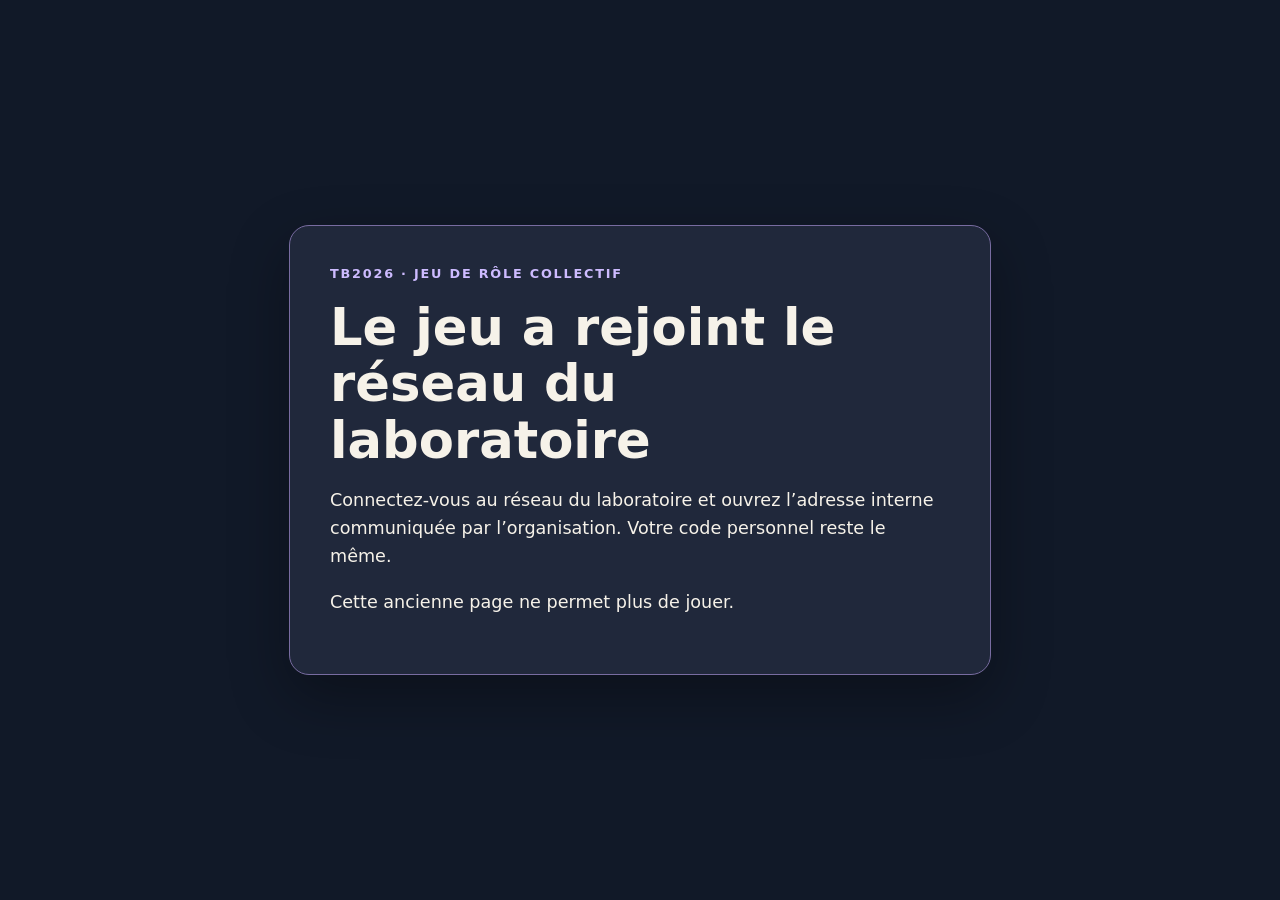
<file: index.html>
<!doctype html>
<html lang="fr">
<head>
  <meta charset="utf-8">
  <meta name="viewport" content="width=device-width, initial-scale=1">
  <title>TB2026 · Jeu sur le réseau du laboratoire</title>
  <style>
    :root{color-scheme:dark;font-family:system-ui,sans-serif;background:#111928;color:#f6f2e9}
    body{min-height:100vh;display:grid;place-items:center;margin:0;padding:24px;box-sizing:border-box}
    main{max-width:620px;padding:40px;border:1px solid #786ca1;border-radius:20px;background:#20283b;box-shadow:0 22px 60px #0005}
    .eyebrow{color:#cdbbff;font-weight:700;letter-spacing:.14em;text-transform:uppercase;font-size:.8rem}
    h1{font-size:clamp(2rem,6vw,3.2rem);line-height:1.1;margin:18px 0}
    p{font-size:1.1rem;line-height:1.6}
  </style>
</head>
<body>
  <main>
    <div class="eyebrow">TB2026 · Jeu de rôle collectif</div>
    <h1>Le jeu a rejoint le réseau du laboratoire</h1>
    <p>Connectez-vous au réseau du laboratoire et ouvrez l’adresse interne communiquée par l’organisation. Votre code personnel reste le même.</p>
    <p>Cette ancienne page ne permet plus de jouer.</p>
  </main>
</body>
</html>
</file>
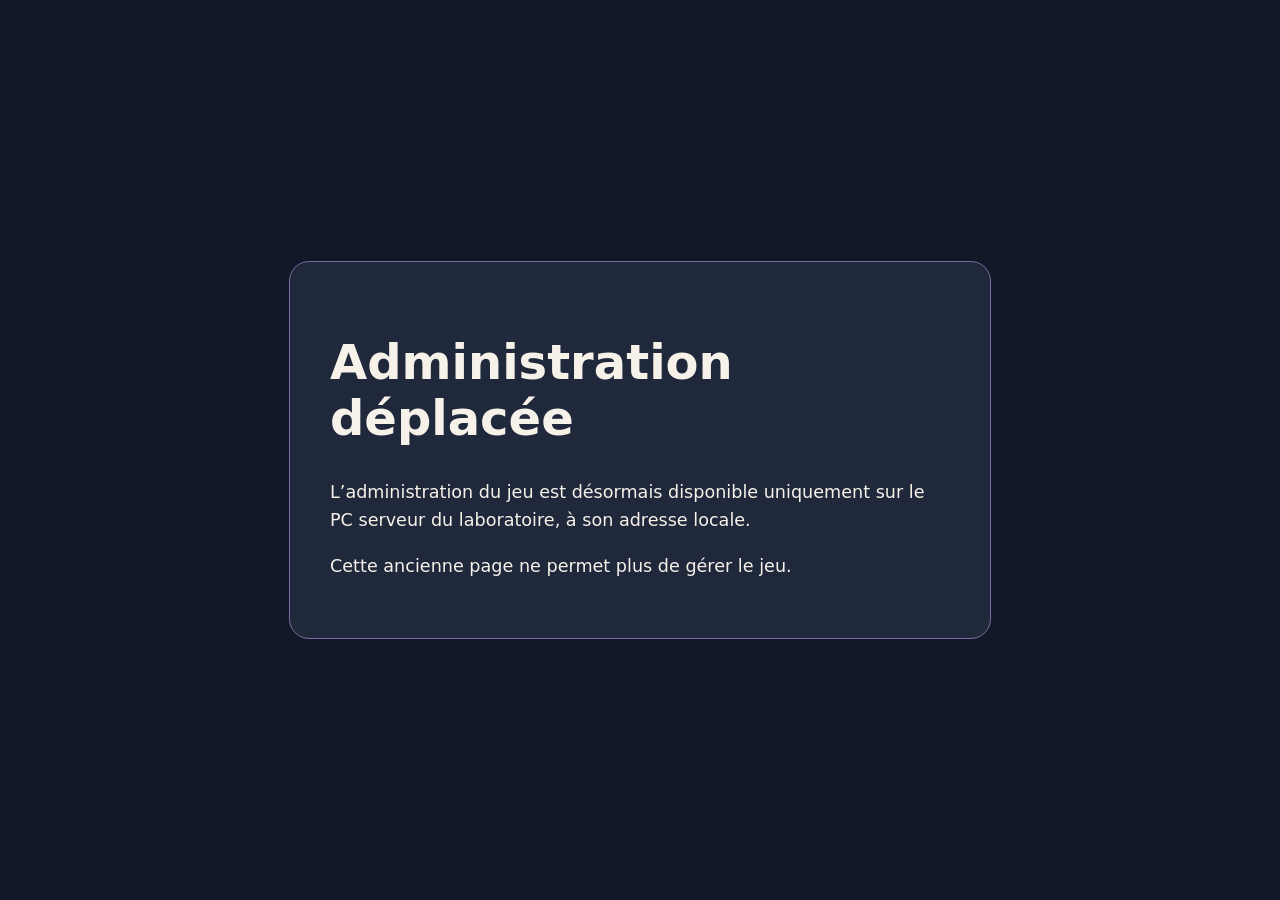
<file: admin.html>
<!doctype html>
<html lang="fr">
<head>
  <meta charset="utf-8">
  <meta name="viewport" content="width=device-width, initial-scale=1">
  <title>TB2026 · Administration locale</title>
  <style>
    :root{color-scheme:dark;font-family:system-ui,sans-serif;background:#111928;color:#f6f2e9}
    body{min-height:100vh;display:grid;place-items:center;margin:0;padding:24px;box-sizing:border-box}
    main{max-width:620px;padding:40px;border:1px solid #786ca1;border-radius:20px;background:#20283b}
    h1{font-size:clamp(2rem,6vw,3rem)}p{font-size:1.1rem;line-height:1.6}
  </style>
</head>
<body>
  <main>
    <h1>Administration déplacée</h1>
    <p>L’administration du jeu est désormais disponible uniquement sur le PC serveur du laboratoire, à son adresse locale.</p>
    <p>Cette ancienne page ne permet plus de gérer le jeu.</p>
  </main>
</body>
</html>
</file>
